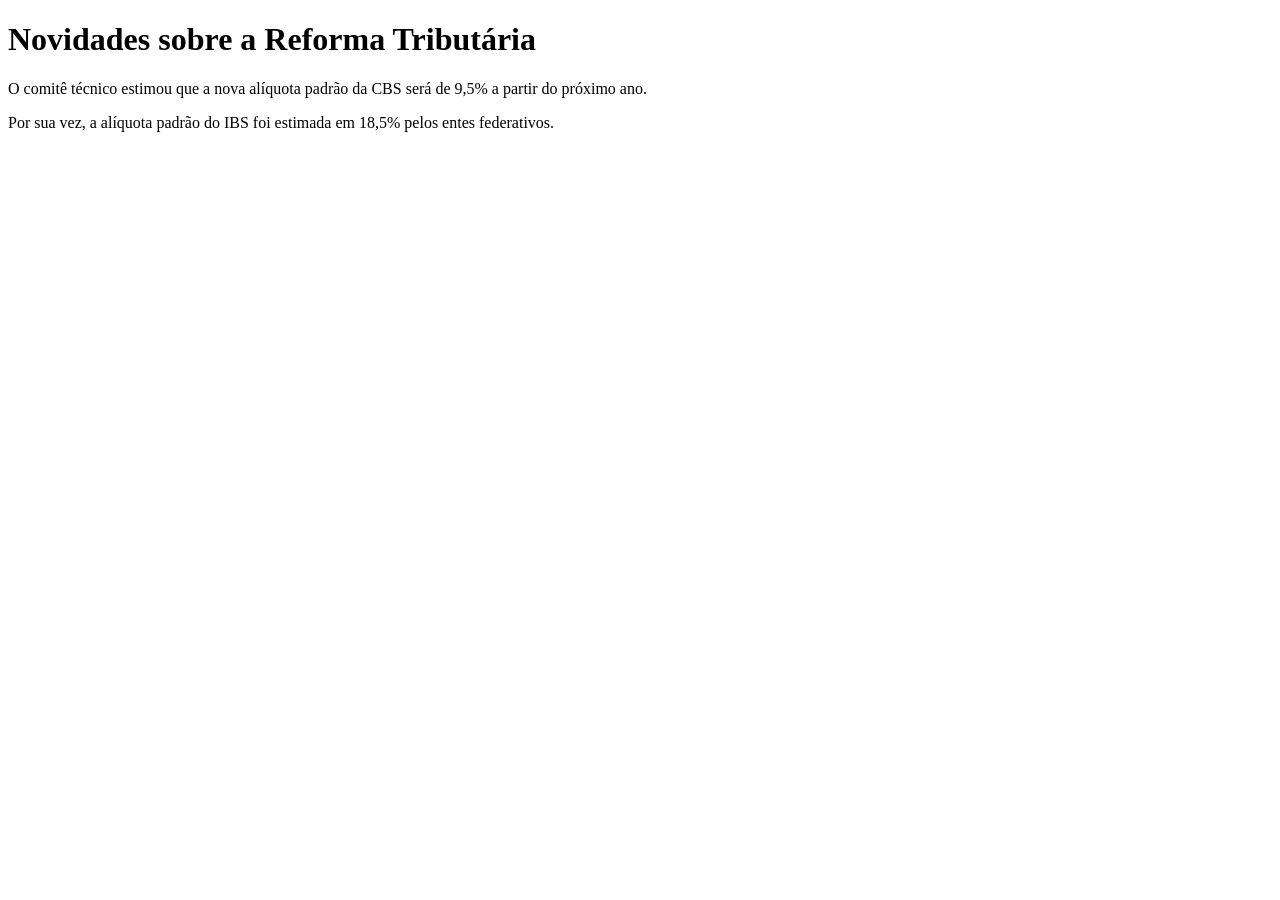
<file: dados_reforma/html_teste_alteracao.html>
<!DOCTYPE html>
<html>
<head>
    <title>Teste de Reforma Tributária</title>
</head>
<body>
    <h1>Novidades sobre a Reforma Tributária</h1>
    <p>O comitê técnico estimou que a nova alíquota padrão da CBS será de 9,5% a partir do próximo ano.</p>
    <p>Por sua vez, a alíquota padrão do IBS foi estimada em 18,5% pelos entes federativos.</p>
</body>
</html>
</file>
